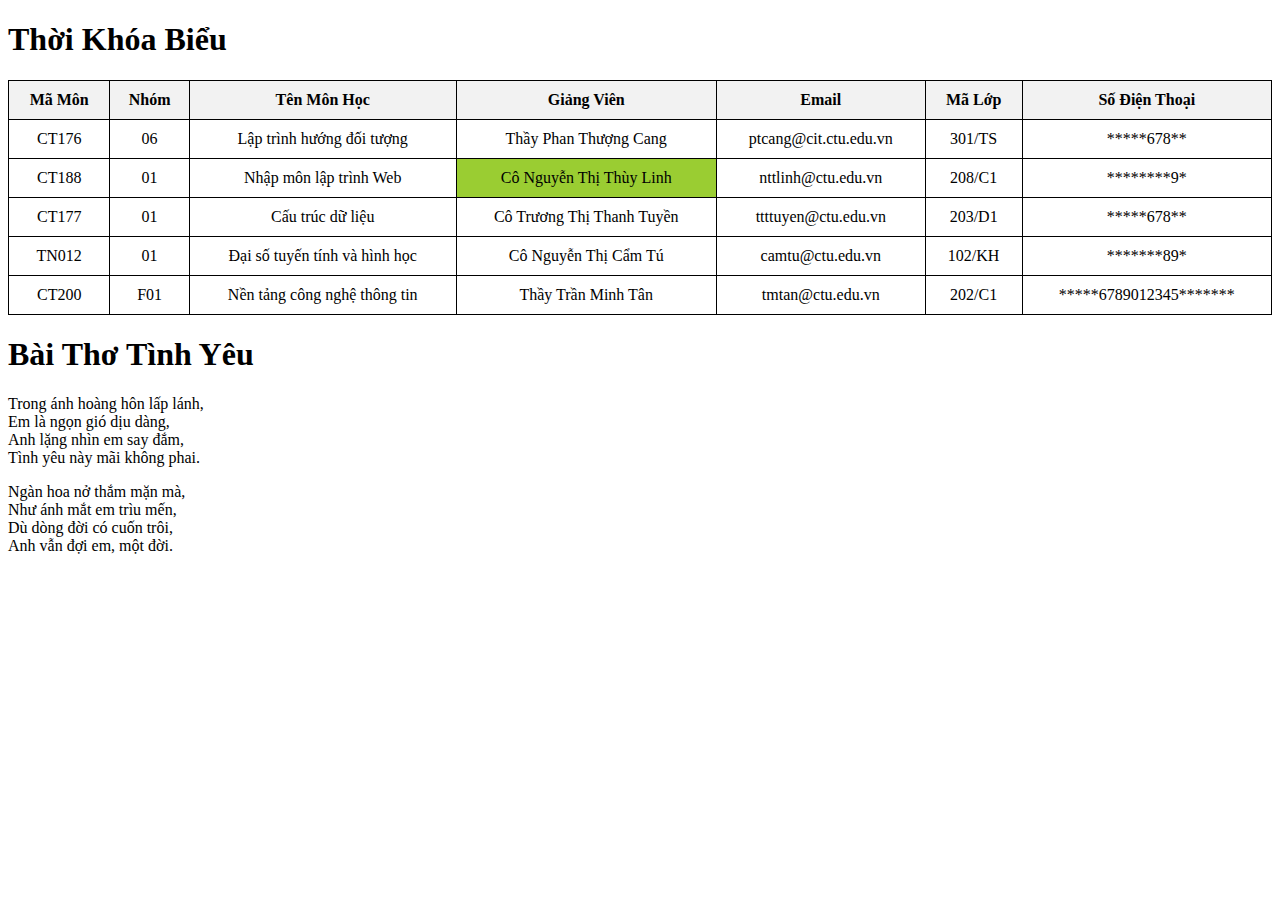
<file: index.html>
<!DOCTYPE html>
<html lang="vi">
<head>
    <meta charset="UTF-8">
    <meta name="viewport" content="width=device-width, initial-scale=1.0">
    <title>Thời Khóa Biểu</title>
    <style>
        table {
            width: 100%;
            border-collapse: collapse;
        }
        th, td {
            border: 1px solid #000;
            padding: 10px;
            text-align: center;
        }
        th {
            background-color: #f2f2f2;
        }
    </style>
</head>
<body>

<h1>Thời Khóa Biểu</h1>

<table>
    <tr>
        <th>Mã Môn</th>
        <th>Nhóm</th>
        <th>Tên Môn Học</th>
        <th>Giảng Viên</th>
        <th>Email</th>
        <th>Mã Lớp</th>
        <th>Số Điện Thoại</th>
    </tr>
    <tr>
        <td>CT176</td>
        <td>06</td>
        <td>Lập trình hướng đối tượng</td>
        <td>Thầy Phan Thượng Cang</td>
        <td>ptcang@cit.ctu.edu.vn</td>
        <td>301/TS</td>
        <td>*****678**</td>
    </tr>
    <tr>
        <td>CT188</td>
        <td>01</td>
        <td>Nhập môn lập trình Web</td>
        <td style="background-color: yellowgreen;">Cô Nguyễn Thị Thùy Linh</td>
        <td>nttlinh@ctu.edu.vn</td>
        <td>208/C1</td>
        <td>********9*</td>
    </tr>
    <tr>
        <td>CT177</td>
        <td>01</td>
        <td>Cấu trúc dữ liệu</td>
        <td>Cô Trương Thị Thanh Tuyền</td>
        <td>ttttuyen@ctu.edu.vn</td>
        <td>203/D1</td>
        <td>*****678**</td>
    </tr>
    <tr>
        <td>TN012</td>
        <td>01</td>
        <td>Đại số tuyến tính và hình học</td>
        <td>Cô Nguyễn Thị Cẩm Tú</td>
        <td>camtu@ctu.edu.vn</td>
        <td>102/KH</td>
        <td>*******89*</td>
    </tr>
    <tr>
        <td>CT200</td>
        <td>F01</td>
        <td>Nền tảng công nghệ thông tin</td>
        <td>Thầy Trần Minh Tân</td>
        <td>tmtan@ctu.edu.vn</td>
        <td>202/C1</td>
        <td>*****6789012345*******</td>
    </tr>
</table>
<h1>Bài Thơ Tình Yêu</h1>
<p>
    Trong ánh hoàng hôn lấp lánh,<br>
    Em là ngọn gió dịu dàng,<br>
    Anh lặng nhìn em say đắm,<br>
    Tình yêu này mãi không phai.
</p>
<p>
    Ngàn hoa nở thắm mặn mà,<br>
    Như ánh mắt em trìu mến,<br>
    Dù dòng đời có cuốn trôi,<br>
    Anh vẫn đợi em, một đời.
</p>

<!-- Thêm liên kết đến trang con -->


</body>
</html>
</file>
